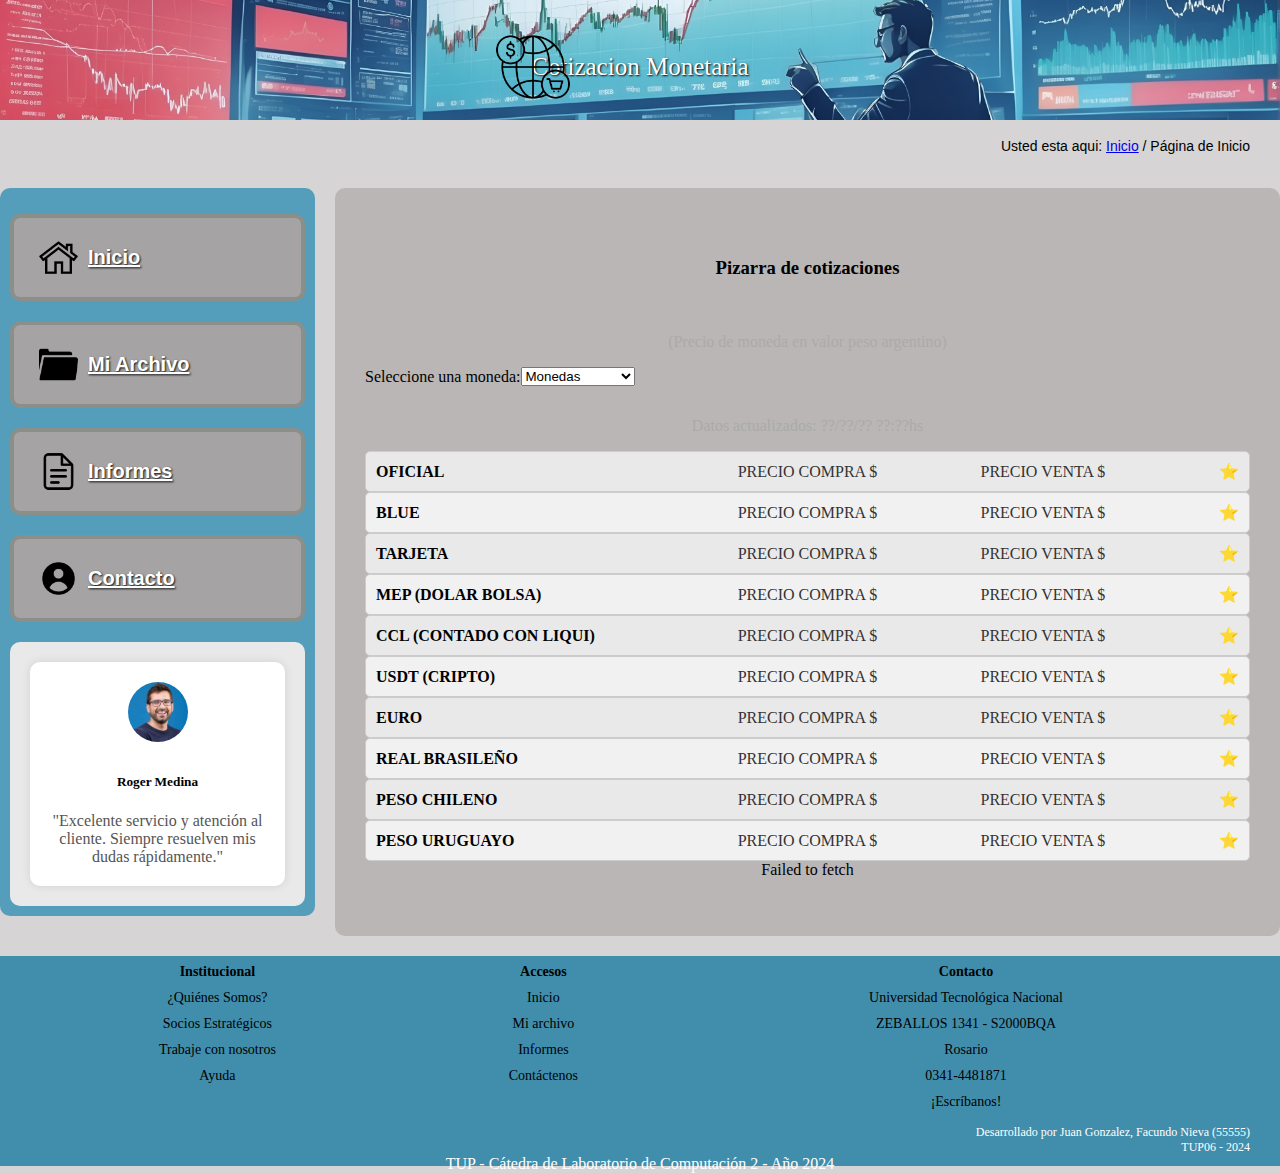
<file: index.html>
<!DOCTYPE html>
<html lang="es">
<head>
    <meta charset="UTF-8">
    <meta name="viewport" content="width=device-width, initial-scale=1.0">
    <title>Cotizacion Hoy</title>
    <link rel="Icon" href="img/mercado-global.png">
    <link rel="stylesheet" href="css/common.css">
    <link rel="stylesheet" href="css/pages/index.css">
    
</head>
<body>
    <header class="header">
        <div class="Imagen_header">
            <img src="img/cabecera-header.jpg" alt="Header Image">
        </div>
        <div class="logotipo">
            <img src="img/mercado-global.png" alt="Logo">
        </div>

        <p>Usted esta aqui: <a href="index.html">Inicio</a> / Página de Inicio</p>

    </header>

    <section id="sections_articulos">
        <div class="sections_articulos">
            <nav>
                <ul>
                    <li>
                        <img src="img/hogar.png" alt="Icono">
                        <a href="#Inicio">Inicio</a>
                    </li>
                    <li>
                        <img src="img/carpeta.png" alt="Icono">
                        <a href="Miarchivo.html" target="_self">Mi Archivo</a>
                    </li>
                    <li>
                        <img src="img/documento.png" alt="Icono">
                        <a href="informes.html" target="_self">Informes</a>
                    </li>
                    <li>
                        <img src="./img/perfil.png" alt="Icono">
                        <a href="Contacto.html" target="_self">Contacto</a>
                    </li>
                </ul>
            </nav>
            <div class="opinion-rotator">
                <div class="opinion active">
                    <img src="img/usario1.jpg" alt="Usuario 1">
                    <h5>Roger Medina</h5>
                    <p>"Excelente servicio y atención al cliente. Siempre resuelven mis dudas rápidamente."</p>
                </div>
                <div class="opinion">
                    <img src="img/usario2c.jpg" alt="Usuario 2">
                    <h5>Carlos Alcaraz</h5>
                    <p>"Los precios son muy competitivos y siempre actualizados. Recomiendo este servicio."</p>
                </div>
                <div class="opinion">
                    <img src="img/usuario3.jpeg" alt="Usuario 3">
                    <h5>Facundo Lopez</h5>
                    <p>"Tienen un buen servicio y las cotizaciones son siempre correctas. Muy satisfecho."</p>
                </div>
            </div>
    </section>

    <main class="main" id="main">
        <h3>Pizarra de cotizaciones</h3>
        <p>(Precio de moneda en valor peso argentino)</p>
        <div class="currency-container">
            <div>
            
            </div>
            <div class="currency-selector" id="currency-selector">
                <label for="monetary-selector">Seleccione una moneda:</label>
                <select name="monetary-selector" id="monetary-selector">
                    <option value="TODAS LAS MONEDAS" selected>Monedas</option>
                    <option value="DOLAR OFICIAL">Dolar Oficial</option>
                    <option value="DOLAR BLUE">Dolar Blue</option>
                    <option value="DOLAR MEP">Dolar MEP</option>
                    <option value="DOLAR CCL">Dolar CCL</option>
                    <option value="DOLAR TARJETA">Dolar Tarjeta</option>
                    <option value="DOLAR CRIPTO">Dolar Cripto</option>
                    <option value="EURO">Euro</option>
                    <option value="REAL BRASILEÑO">Real Brasileño</option>
                    <option value="PESO CHILENO">Peso Chileno</option>
                    <option value="PESO URUGUAYO">Peso Uruguayo</option>
                </select>
            </div>
        </div>

        <div class="currency-displayer" id="currency-displayer">
            <p>Datos actualizados: ??/??/?? ??:??hs</p>
            <form action="" method="post" id="currency-displayer-form">
                <div class="currency-board">
                    <div class="currency-row">
                        <div class="tipo-moneda">OFICIAL</div>
                        <div class="precio-compra">PRECIO COMPRA $</div>
                        <div class="precio-venta">PRECIO VENTA $</div>
                        <div class="moneda-favorita">⭐</div>
                    </div>
                    <div class="currency-row">
                        <div class="tipo-moneda">BLUE</div>
                        <div class="precio-compra">PRECIO COMPRA $</div>
                        <div class="precio-venta">PRECIO VENTA $</div>
                        <div class="moneda-favorita">⭐</div>
                    </div>
                    <div class="currency-row">
                        <div class="tipo-moneda">TARJETA</div>
                        <div class="precio-compra">PRECIO COMPRA $</div>
                        <div class="precio-venta">PRECIO VENTA $</div>
                        <div class="moneda-favorita">⭐</div>
                    </div>
                    <div class="currency-row">
                        <div class="tipo-moneda">MEP (DOLAR BOLSA)</div>
                        <div class="precio-compra">PRECIO COMPRA $</div>
                        <div class="precio-venta">PRECIO VENTA $</div>
                        <div class="moneda-favorita">⭐</div>
                    </div>
                    <div class="currency-row">
                        <div class="tipo-moneda">CCL (CONTADO CON LIQUI)</div>
                        <div class="precio-compra">PRECIO COMPRA $</div>
                        <div class="precio-venta">PRECIO VENTA $</div>
                        <div class="moneda-favorita">⭐</div>
                    </div>
                    <div class="currency-row">
                        <div class="tipo-moneda">USDT (CRIPTO)</div>
                        <div class="precio-compra">PRECIO COMPRA $</div>
                        <div class="precio-venta">PRECIO VENTA $</div>
                        <div class="moneda-favorita">⭐</div>
                    </div>
                    <div class="currency-row">
                        <div class="tipo-moneda">EURO</div>
                        <div class="precio-compra">PRECIO COMPRA $</div>
                        <div class="precio-venta">PRECIO VENTA $</div>
                        <div class="moneda-favorita">⭐</div>
                    </div>
                    <div class="currency-row">
                        <div class="tipo-moneda">REAL BRASILEÑO</div>
                        <div class="precio-compra">PRECIO COMPRA $</div>
                        <div class="precio-venta">PRECIO VENTA $</div>
                        <div class="moneda-favorita">⭐</div>
                    </div>
                    <div class="currency-row">
                        <div class="tipo-moneda">PESO CHILENO</div>
                        <div class="precio-compra">PRECIO COMPRA $</div>
                        <div class="precio-venta">PRECIO VENTA $</div>
                        <div class="moneda-favorita">⭐</div>
                    </div>
                    <div class="currency-row">
                        <div class="tipo-moneda">PESO URUGUAYO</div>
                        <div class="precio-compra">PRECIO COMPRA $</div>
                        <div class="precio-venta">PRECIO VENTA $</div>
                        <div class="moneda-favorita">⭐</div>
                    </div>
                </div>
            </form>
        </div>   
    </main>

    <footer class="footer1" id="footer1">
        <div class="table-footer">
            <table>
                <tr>
                    <th>Institucional</th>
                    <th>Accesos</th>
                    <th>Contacto</th>
                </tr>
                <tr>
                    <td><a href="#Quienes-somos">¿Quiénes Somos?</a></td>
                    <td><a href="index.html">Inicio</a></td>
                    <td>Universidad Tecnológica Nacional</td>
                </tr>
                <tr>
                    <td><a href="#Socios">Socios Estratégicos</a></td>
                    <td><a href="Miarchivo.html">Mi archivo</a></td>
                    <td>ZEBALLOS 1341 - S2000BQA</td>
                </tr>
                <tr>
                    <td><a href="#Trabaje-con-nosotros">Trabaje con nosotros</a></td>
                    <td><a href="informes.html">Informes</a></td>
                    <td>Rosario</td>
                </tr>
                <tr>
                    <td><a href="Ayuda">Ayuda</a></td>
                    <td><a href="Contacto.html">Contáctenos</a></td>
                    <td>0341-4481871</td>
                </tr>
                <tr>
                    <td></td>
                    <td></td>
                    <td><a href="mailto:contacto@utn.edu.ar">¡Escríbanos!</a></td>
                </tr>
            </table>
            <div class="desarrolladores">
                Desarrollado por Juan Gonzalez, Facundo Nieva (55555) <br> <!--Incluir numero de legajo en ()-->
                TUP06 - 2024
            </div>
            <div class="info">
                TUP - Cátedra de Laboratorio de Computación 2 - Año 2024
            </div>
        </div>
    </footer>
    <script src="js/pages/index.js"></script>
    <script src="js/common.js"></script>

</body>
</html>
</file>
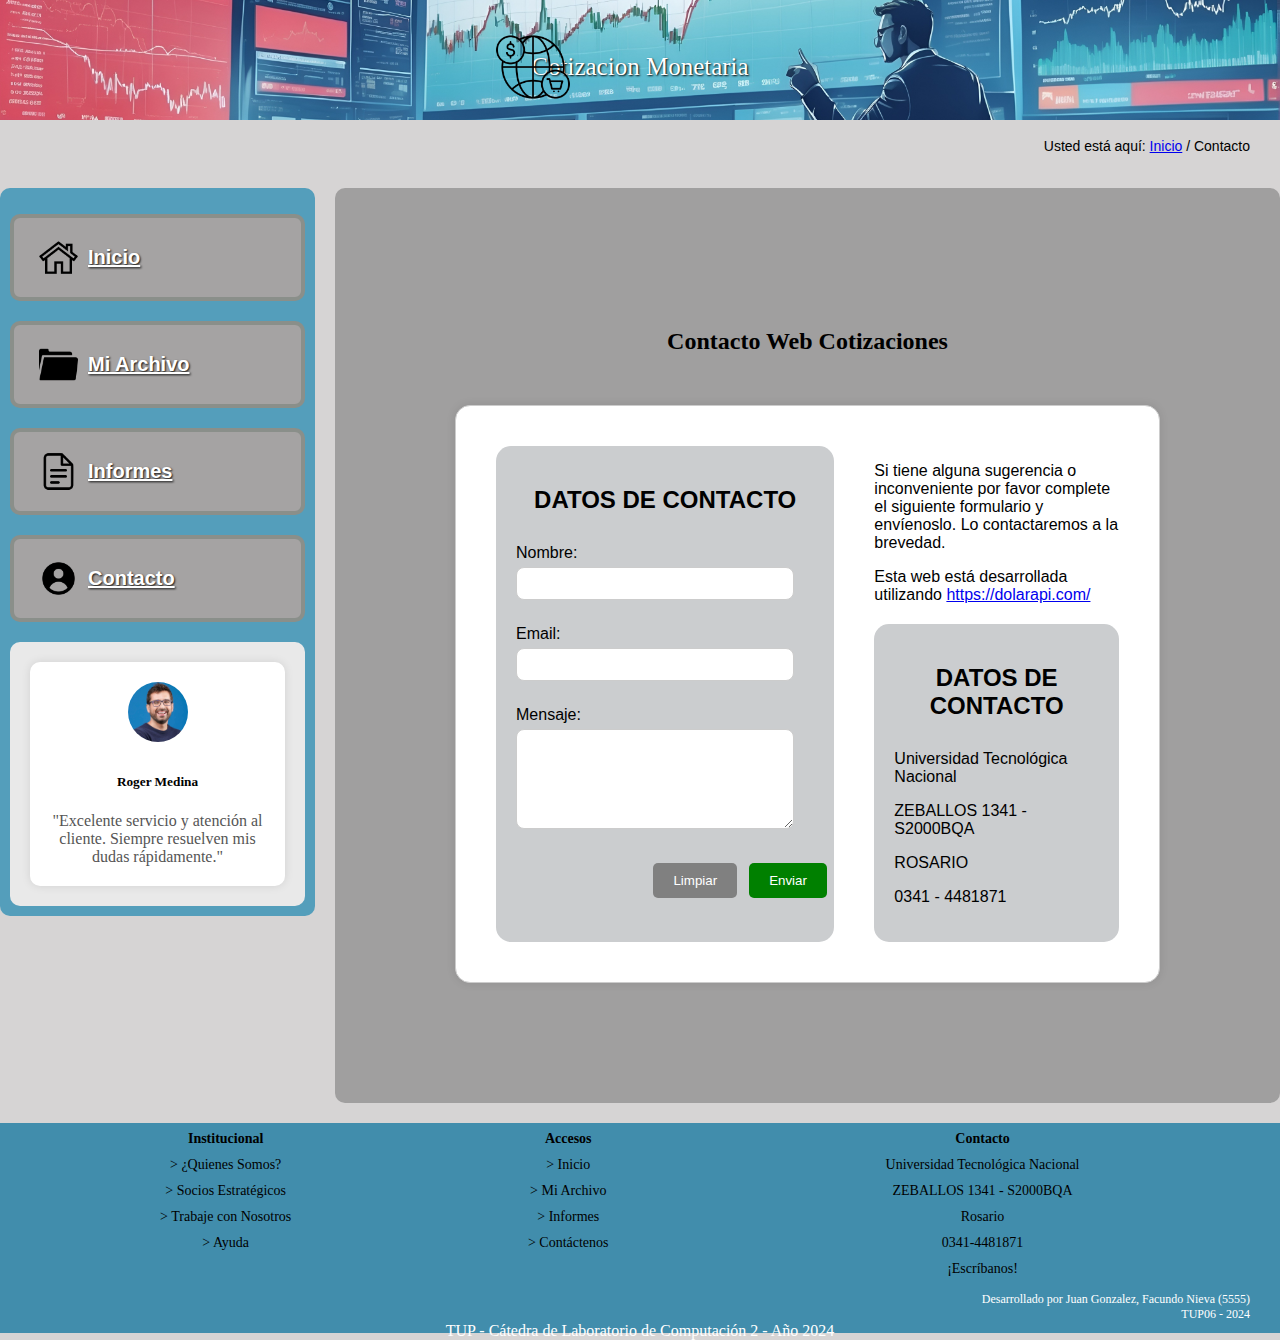
<file: Contacto.html>
<!DOCTYPE html>
<html lang="en">

<head>
    <meta charset="UTF-8">
    <meta name="viewport" content="width=device-width, initial-scale=1.0">
    <title>Cotizacion Hoy</title>
    <link rel="Icon" href="img/mercado-global.png">
    <link rel="stylesheet" href="css/common.css">
    <link rel="stylesheet" href="css/pages/contacto.css">
</head>

<body>
    <header>
        <div class="Imagen_header">
            <img src="img/cabecera-header.jpg" alt="">
        </div>
        <div class="logotipo">
            <img src="img/mercado-global.png" alt="">
        </div>
        <p>Usted está aquí: <a href="index.html">Inicio</a> / Contacto</p>
    </header>

    <section id="sections_articulos">
        <div class="sections_articulos">
            <nav>
                <ul>
                    <li>
                        <img src="img/hogar.png" alt="Icono"> <!-- Agregar icono -->
                        <a href="index.html">Inicio</a>
                    </li>
                    <li>
                        <img src="img/carpeta.png" alt="Icono"> <!-- Agregar icono -->
                        <a href="Miarchivo.html">Mi Archivo</a>
                    </li>
                    <li>
                        <img src="img/documento.png" alt="Icono"> <!-- Agregar icono -->
                        <a href="informes.html">Informes</a>
                    </li>
                    <li>
                        <img src="img/perfil.png" alt="Icono"> <!-- Agregar icono -->
                        <a href="#footer-contacto">Contacto</a>
                    </li>
                </ul>
            </nav>
            <div class="opinion-rotator">
                <div class="opinion active">
                    <img src="img/usario1.jpg" alt="Usuario 1">
                    <h5>Roger Medina</h5>
                    <p>"Excelente servicio y atención al cliente. Siempre resuelven mis dudas rápidamente."</p>
                </div>
                <div class="opinion">
                    <img src="img/usario2c.jpg" alt="Usuario 2">
                    <h5>Carlos Alcaraz</h5>
                    <p>"Los precios son muy competitivos y siempre actualizados. Recomiendo este servicio."</p>
                </div>
                <div class="opinion">
                    <img src="img/usuario3.jpeg" alt="Usuario 3">
                    <h5>Facundo Lopez</h5>
                    <p>"Tienen un buen servicio y las cotizaciones son siempre correctas. Muy satisfecho."</p>
                </div>
            </div>
        </div>
    </section>

    <main class="Main" id="Main">
        <div class="texto-contactowebcotizaciones">
            <h2>Contacto Web Cotizaciones</h2>
        </div>
        <div class="container">
            <div class="formulario-container">
                <h2>DATOS DE CONTACTO</h2>
                <div class="formulario">
                    <form id="contact-form">
                        <div class="form-group">
                            <label for="nombre" id="nombrelabel">Nombre: </label>
                            <input type="text" name="nombre" id="nombre" required>
                        </div>
                        <div class="form-group">
                            <label for="email" id="emaillabel">Email: </label>
                            <input type="email" name="email" id="email" required>
                        </div>
                        <div class="form-group">
                            <label for="mensaje" id="mensajelabel">Mensaje: </label>
                            <textarea name="mensaje" id="mensaje" required></textarea>
                        </div>
                        <div class="form-botones">
                            <button type="button" class="btn-limpiar">Limpiar</button>
                            <button type="submit" class="btn-enviar">Enviar</button>
                        </div>
                    </form>
                </div>
            </div>
            <div class="derecha">
                <div class="parrafo">
                    <p>Si tiene alguna sugerencia o inconveniente por favor complete el siguiente formulario y
                        envíenoslo. Lo contactaremos a la brevedad.</p>
                    <p>Esta web está desarrollada utilizando <a href="https://dolarapi.com/"
                            target="_blank">https://dolarapi.com/</a>
                    </p>
                </div>
                <div class="datos-contacto">
                    <h2>DATOS DE CONTACTO</h2>
                    <p>Universidad Tecnológica Nacional</p>
                    <p>ZEBALLOS 1341 - S2000BQA</p>
                    <p>ROSARIO</p>
                    <p>0341 - 4481871</p>
                </div>
            </div>
        </div>
    </main>

    <footer class="footer1" id="footer">
        <div class="table-footer">
            <table>
                <tr>
                    <th>Institucional</th>
                    <th>Accesos</th>
                    <th>Contacto</th>
                </tr>
                <tr>
                    <td><a href="#Quienes-somos">> ¿Quienes Somos?</a></td>
                    <td><a href="#Inicio">> Inicio</a></td>
                    <td>Universidad Tecnológica Nacional</td>
                </tr>
                <tr>
                    <td><a href="#socios">> Socios Estratégicos</a></td>
                    <td><a href="#Miarchivo">> Mi Archivo</a></td>
                    <td>ZEBALLOS 1341 - S2000BQA</td>
                </tr>
                <tr>
                    <td><a href="#Trabaje-con-nosotros">> Trabaje con Nosotros</a></td>
                    <td><a href="#Iformes">> Informes</a></td>
                    <td>Rosario</td>
                </tr>
                <tr>
                    <td><a href="#Ayuda">> Ayuda</a></td>
                    <td><a href="#Contactenos">> Contáctenos</a></td>
                    <td>0341-4481871</td>
                </tr>
                <tr>
                    <td></td>
                    <td></td>
                    <td><a href="mailto:contacto@utn.edu.ar">¡Escríbanos!</a></td>
                </tr>
            </table>
            <div class="desarrolladores">
                Desarrollado por Juan Gonzalez, Facundo Nieva (5555) <br>
                TUP06 - 2024
            </div>
            <div class="info">
                TUP - Cátedra de Laboratorio de Computación 2 - Año 2024
            </div>
        </div>
    </footer>

    <script src="https://cdn.emailjs.com/dist/email.min.js"></script>
    <script>
        (function () {
            emailjs.init("aHOY9CmCGaTgBlFBd"); 
        })();
    </script>
    <script src="js/pages/contacto.js"></script>
    <script src="js/common.js"></script>
</body>

</html>
</file>
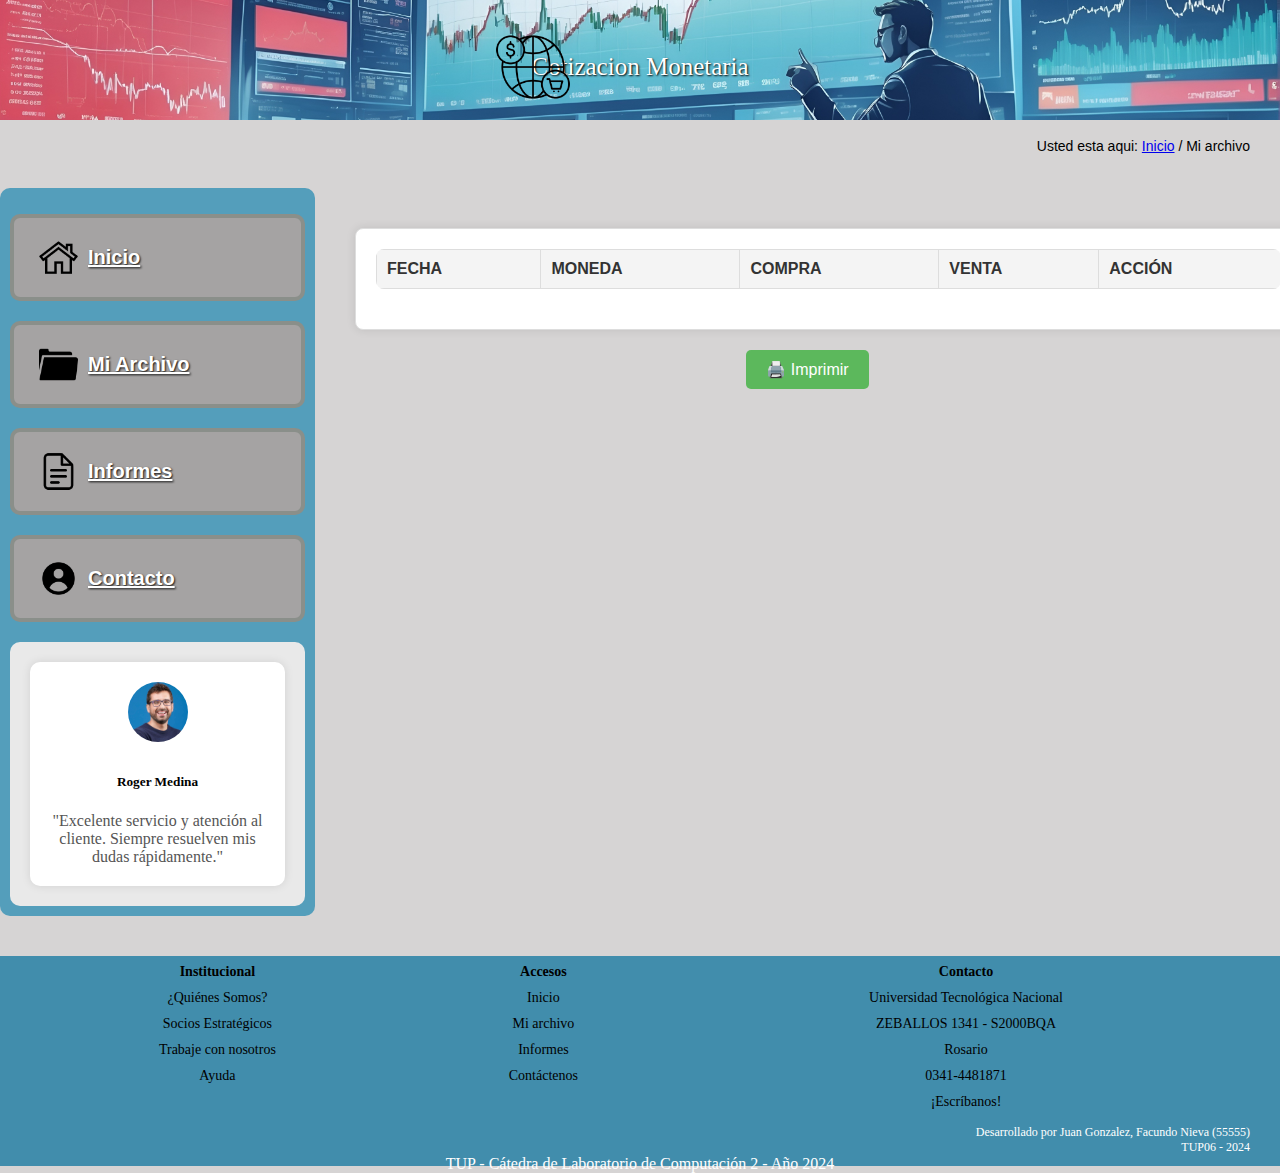
<file: Miarchivo.html>
<!DOCTYPE html>
<html lang="en">
<head>
    <meta charset="UTF-8">
    <meta name="viewport" content="width=device-width, initial-scale=1.0">
    <title>Cotizacion Hoy</title>
    <link rel="Icon" href="img/mercado-global.png">
    <link rel="stylesheet" href="css/common.css">
    <link rel="stylesheet" href="css/pages/miarchivo.css">
    
    
</head>

<body>
    <header>
        <div class="Imagen_header">
            <img src="img/cabecera-header.jpg" alt="">
        </div>
        <div class="logotipo">
            <img src="img/mercado-global.png" alt="">
        </div>
        <p>Usted esta aqui: <a href="index.html">Inicio</a> / Mi archivo</p>
    </header>

    <section id="sections_articulos">
        <div class="sections_articulos">
            <nav>
                <ul>
                    <li>
                        <img src="img/hogar.png" alt="Icono"> <!-- Agregar icono -->
                        <a href="index.html">Inicio</a>
                    </li> 
                    <li>
                        <img src="img/carpeta.png" alt="Icono"> <!-- Agregar icono -->
                        <a href="#articulo-secciones-Mi Archivo">Mi Archivo</a>
                    </li>
                    <li>
                        <img src="img/documento.png" alt="Icono"> <!-- Agregar icono -->
                        <a href="informes.html">Informes</a>
                    </li>
                    <li>
                        <img src="img/perfil.png" alt="Icono"> <!-- Agregar icono -->
                        <a href="Contacto.html">Contacto</a>
                    </li>
                </ul>
            </nav>
            <div class="opinion-rotator">
                <div class="opinion active">
                    <img src="img/usario1.jpg" alt="Usuario 1">
                    <h5>Roger Medina</h5>
                    <p>"Excelente servicio y atención al cliente. Siempre resuelven mis dudas rápidamente."</p>
                </div>
                <div class="opinion">
                    <img src="img/usario2c.jpg" alt="Usuario 2">
                    <h5>Carlos Alcaraz</h5>
                    <p>"Los precios son muy competitivos y siempre actualizados. Recomiendo este servicio."</p>
                </div>
                <div class="opinion">
                    <img src="img/usuario3.jpeg" alt="Usuario 3">
                    <h5>Facundo Lopez</h5>
                    <p>"Tienen un buen servicio y las cotizaciones son siempre correctas. Muy satisfecho."</p>
                </div>
            </div>
        </div> 
    </section>

    <main class="main-mi-archivo" id="main">
        <form action="tu_accion.php" method="post">
            <div class="mi-archivo-container">
                <table>
                    <thead>
                        <tr>
                            <th>FECHA</th>
                            <th>MONEDA</th>
                            <th>COMPRA</th>
                            <th>VENTA</th>
                            <th>ACCIÓN</th>
                        </tr>
                    </thead>
                    <tbody id="saved-quotes-tbody">
                        <tr>
                            <td>15/04/2024</td>
                            <td>
                                Dólar Blue<br>
                                Dólar MEP<br>
                                Dólar Tarjeta<br>
                                Dólar Cripto<br>
                                Euro
                            </td>
                            <td>
                                $995<br>
                                $996.09<br>
                                $1355.2<br>
                                $1050<br>
                                $1000
                            </td>
                            <td>
                                $1015<br>
                                $1000.06<br>
                                $1419.2<br>
                                $1086<br>
                                $1200
                            </td>
                            <td><button class="delete-button" type="submit" name="delete" value="15/04/2024">🗑️</button></td>
                        </tr>
                        <tr>
                            <td>14/04/2024</td>
                            <td>
                                Dólar Blue<br>
                                Dólar MEP<br>
                                Dólar Tarjeta<br>
                                Dólar Cripto<br>
                                Euro
                            </td>
                            <td>
                                $995<br>
                                $996.09<br>
                                $1355.2<br>
                                $1050<br>
                                $1000
                            </td>
                            <td>
                                $1015<br>
                                $1000.06<br>
                                $1419.2<br>
                                $1086<br>
                                $1200
                            </td>
                            <td><button class="delete-button" type="submit" name="delete" value="14/04/2024">🗑️</button></td>
                        </tr>
                        <tr>
                            <td>13/04/2024</td>
                            <td>
                                Dólar MEP<br>
                                Dólar Tarjeta<br>
                                Dólar Cripto<br>
                                Euro
                            </td>
                            <td>
                                $995<br>
                                $1355.2<br>
                                $1050<br>
                                $1000
                            </td>
                            <td>
                                $1015<br>
                                $1419.2<br>
                                $1086<br>
                                $1200
                            </td>
                            <td><button class="delete-button" type="submit" name="delete" value="13/04/2024">🗑️</button></td>
                        </tr>
                    </tbody>
                </table>
            </div>
            <button class="print-button" type="button" onclick="window.print();">🖨️ Imprimir</button>
        </form>
    </main>

    <footer class="footer1" id="footer1">
        <div class="table-footer">
            <table>
                <tr>
                    <th>Institucional</th>
                    <th>Accesos</th>
                    <th>Contacto</th>
                </tr>
                <tr>
                    <td><a href="#Quienes-somos">¿Quiénes Somos?</a></td>
                    <td><a href="#Inicio">Inicio</a></td>
                    <td>Universidad Tecnológica Nacional</td>
                </tr>
                <tr>
                    <td><a href="#Socios">Socios Estratégicos</a></td>
                    <td><a href="#Miarchivo">Mi archivo</a></td>
                    <td>ZEBALLOS 1341 - S2000BQA</td>
                </tr>
                <tr>
                    <td><a href="#Trabaje-con-nosotros">Trabaje con nosotros</a></td>
                    <td><a href="#Informes">Informes</a></td>
                    <td>Rosario</td>
                </tr>
                <tr>
                    <td><a href="Ayuda">Ayuda</a></td>
                    <td><a href="#Contactenos">Contáctenos</a></td>
                    <td>0341-4481871</td>
                </tr>
                <tr>
                    <td></td>
                    <td></td>
                    <td><a href="mailto:contacto@utn.edu.ar">¡Escríbanos!</a></td>
                </tr>
            </table>
            <div class="desarrolladores">
                Desarrollado por Juan Gonzalez, Facundo Nieva (55555) <br> <!--Incluir numero de legajo en ()-->
                TUP06 - 2024
            </div>
            <div class="info">
                TUP - Cátedra de Laboratorio de Computación 2 - Año 2024
            </div>
        </div>
    </footer>
    
    <script src="js/pages/miarchivo.js"></script>
    <script src="js/common.js"></script>
</body>
</html>
</file>
<file: css/common.css>
body {
    background-color: rgb(214, 212, 212);
    position: relative;
    flex-direction: column;
    min-height: 100vh;
    margin: 0;
    padding: 0;
    display: grid;
    grid-template-columns: 1fr 3fr;
    grid-template-rows: auto 1fr auto;
    grid-gap: 20px;
}

header {
    position: relative;
    grid-column: 1 / -1;
}
header p{
    text-align: right;
    margin-right: 30px;
    font-family: sans-serif;
    font-size: 14px;
}

.Imagen_header img {
    width: 100%;
    height: 120px;
    object-fit: cover;
    border-radius: 0;
    
}

.Imagen_header::before {
    content: "Cotizacion Monetaria";
    position: absolute;
    top: 40%;
    left: 50%;
    transform: translate(-50%, -50%);
    color: white;
    font-size: 25px;
    font-weight: lighter;
    text-shadow: 1px 1px 2px rgba(0, 0, 0, 1);
}

.logotipo {
    position: absolute;
    top: 40%;
    left: 42%;
    transform: translate(-50%, -50%);
}

.logotipo img {
    width: 75px;
    vertical-align: middle;
    margin-right: 10px;
}

.sections_articulos {
    margin-bottom: 20px;
    background-color: rgb(84, 158, 187);
    border-radius: 10px;
    display: flex;
    flex-direction: column;
    padding: 10px;
    grid-column: 1;
    grid-row: 2;
}

.sections_articulos ul {
    list-style: none;
    padding: 0;
}

.sections_articulos ul li {
    display: flex;
    align-items: center;
    text-align: center;
    margin-bottom: 20px;
    border-radius: 10px;
    background-color: rgb(165, 163, 163);
    padding: 20px;
    border: 4px solid rgb(138, 143, 138);
    font-family: sans-serif;
    font-weight: bold;
    cursor: pointer;
}
.sections_articulos ul li:hover {
    background-color: rgb(140, 140, 140);
}
.sections_articulos ul li.selected{
    background-color: rgb(120, 120, 120);
    cursor: default;
}

.sections_articulos ul li img {
    width: 39px;
    margin-right: 10px;
    margin-left: 5px;
}

.sections_articulos ul li a {
    color: white;
    text-shadow: 1px 1px 2px rgba(0, 0, 0, 0.9);
    font-size: 20px;
}


.footer1 {
    position: relative;
    background-color: rgb(65, 141, 172);
    color: white;
    text-align: center;
    padding: 20px;
    height: 170px;
    grid-column: 1 / -1;
    grid-row: 3;
    display: flex;
    flex-direction: column;
    align-items: center;
    justify-content: center;
}
.table-footer {
    display: flex;
    justify-content: center;
    align-items: center;
    flex-direction: column;
    width: 100%;
}
.table-footer table {
    width: 100%;
    border-collapse: collapse;
    margin-top: 10px;
}
.table-footer th, .table-footer td, .table-footer a {
    color: black;
    text-decoration: none;
    font-size: 14px;
    padding: 5px;
}
.table-footer .footer1 a:hover {
    text-decoration: underline;
}
.desarrolladores {
    margin-top: 10px;
    width: 100%;
    text-align: right;
    padding-right: 20px;
    font-size: 12px;
}
.info .footer1 {
    margin-top: 5px;
    text-align: center;

} 
.comentarios {
    background-color: azure;
    border-radius: 150px;
    display: flex;
    align-items: center;
    justify-content: flex-start;
    flex-direction: row;
    text-align: center;
    padding: 20px;
    margin-top: 20px;
}
.comentarios img {
    width: 150px;
    height: auto;
    margin-right: 10px;
    margin-left: 10px;
    border-radius: 50px;
}
.comentarios p {
    margin: 10px;
}
.recomendaciones {
    background-color: #c3d6e4;
    border-radius: 10px;
    padding: 20px;
    display: flex;
    align-items: center;
    width: fit-content;
    margin: 20px auto;
    border: 2px solid #c3d6e4;
    box-shadow: 0 2px 5px rgba(0, 0, 0, 0.1);
    font-family: Arial, sans-serif;
    font-size: 16px;
    color: #333;
    text-align: center;
}
.recomendaciones img {
    width: 50px;
    height: 50px;
    border-radius: 50%;
    margin-right: 20px;
}
.recomendaciones text {
    display: flex;
    flex-direction: column;
    align-items: center;
}
.recomendaciones, .text, .name {
    font-weight: bold;
    margin-bottom: 5px;
}
.recomendaciones, .text, .comment {
    color: #555;
}

.Main {
    background-color: rgb(160, 159, 159);
    border-radius: 10px;
    display: flex;
    flex-direction: column;
    padding: 100px;
    grid-column: 2;
    grid-row: 2;
}

.opinion-rotator {
    background-color: rgb(233, 233, 233);
    border-radius: 10px;
    padding: 20px;
    text-align: center;
    position: relative;
    overflow: hidden; 
}

.opinion {
    display: none; 
}

.opinion.active {
    display: flex; 
    flex-direction: column;
    align-items: center; 
    background-color: #ffffff;
    border-radius: 10px;
    padding: 20px;
    box-shadow: 0px 0px 10px rgba(0, 0, 0, 0.1);
}

.opinion img {
    border-radius: 50%; 
    width: 60px; 
    height: 60px; 
    margin-bottom: 10px;
}

.opinion h3 {
    margin: 10px 0 5px 0;
    font-size: 1.2em; 
}

.opinion p { 
    color: #555; 
    text-align: center;
    margin: 0;
}
</file>
<file: css/pages/index.css>
.main {
    background-color: rgb(186, 182, 182);
    border-radius: 10px;
    display: flex;
    flex-direction: column;
    padding: 30px;
    grid-column: 2;
    grid-row: 2;
    text-align: center;
}

.main h3 {
    padding: 20px;
}

.main p {
    color:  #aaaaaa;
    text-shadow: rgb(rgb(35, 32, 32));
}

.currency-container {
    display: flex;
    flex-direction: column;
    align-items: flex-start;
    margin-bottom: 5px;
}

.currency-selector {
    display: flex;
    justify-content: center;
    align-items: center;
    margin-bottom: 10px;
}

#id-monetary-selector {
    margin-left: 10px;
    padding: 5px;
    border-radius: 5px;
    border: 1px solid #ccc;
}

/* Hacer css del "p" ubicado por encima a la derecha*/
.currency-display p {

}

.currency-row {
    display: flex;
    justify-content: space-between;
    padding: 10px;
    background-color: white;
    border: 1px solid #ccc;
    border-radius: 5px;
    align-items: center;
}

.tipo-moneda, .precio-compra, .precio-venta, .moneda-favorita {
    flex: 1;
    text-align: center;
}

.tipo-moneda {
    font-weight: bold;
}

.precio-compra, .precio-venta {
    color: #333;
}

.moneda-favorita {
    color: blue;
    cursor: pointer;
}

.moneda-favorita:hover {
    color: darkblue;
}


.currency-board .currency-row:nth-child(even) {
    background-color: #f1f1f1;
}

.currency-board .currency-row:nth-child(odd) {
    background-color: #e9e9e9;
}

.tipo-moneda {
    text-align: left;
    flex: 2;
}

.precio-compra, .precio-venta {
    flex: 1.5;
}

.moneda-favorita {
    flex: 0.5;
    text-align: right;
}

@media (max-width: 768px) {
    .currency-board {
        grid-template-columns: 1fr;
    }

    .tipo-moneda, .precio-compra, .precio-venta, .moneda-favorita {
        text-align: left;
    }

    .moneda-favorita {
        text-align: center;
    }
}
</file>
<file: css/pages/contacto.css>
.container {
    display: flex;
    justify-content: space-between;
    padding: 20px;
    border: 1px solid #ccc;
    border-radius: 15px;
    background-color: #fff;
    margin: 20px;
    box-shadow: 0 0 10px rgba(0, 0, 0, 0.1);
}

.formulario-container {
    background-color: rgb(203, 205, 207);
    border-radius: 15px;
    text-align: left;
    padding: 20px;
    font-family: sans-serif;
    width: 45%;
    margin: 20px;
}

h2 {
    text-align: center;
    padding-bottom: 10px;
}

.form-group {
    margin-bottom: 15px;
}

.form-group label {
    display: block;
    margin-bottom: 5px;
}

.form-group input,
.form-group textarea {
    width: calc(100% - 20px);
    padding: 8px;
    border-radius: 8px;
    border: 1px solid #ccc;
    margin-bottom: 10px;
    box-sizing: border-box;
}

.form-group textarea {
    height: 100px;
}

.form-botones {
    display: flex;
    justify-content: center;
    margin-top: 20px;
    gap: 2px;
    margin-left: 150px;
}

.btn-limpiar,
.btn-enviar {
    padding: 10px 20px;
    border: none;
    border-radius: 5px;
    cursor: pointer;
}

.btn-limpiar {
    background-color: gray;
    color: white;
    margin-right: 10px;
}

.btn-enviar {
    background-color: green;
    color: white;
}

.texto-contactowebcotizaciones {
    text-align: center;
    margin-top: 20px;
}

.derecha {
    display: inline-block;
    vertical-align: top;
    width: 45%;
    margin: 20px;
    font-family: sans-serif;
}

.derecha .parrafo {
    margin-bottom: 20px;
}

.derecha .datos-contacto {
    background-color: rgb(203, 205, 207);
    border-radius: 15px;
    padding: 20px;
    font-family: sans-serif;
}
</file>
<file: css/pages/miarchivo.css>
.main-mi-archivo {
    padding: 20px;
    font-family: Arial, sans-serif;
}

.breadcrumb {
    margin-bottom: 10px;
    font-size: 14px;
    color: #555;
}

.breadcrumb a {
    text-decoration: none;
    color: #007bff;
}

.mi-archivo-container {
    width: 100%;
    overflow-x: auto;
    margin: 20px auto;
    border-radius: 8px;
    border: 1px solid #ddd;
    box-shadow: 0 0 10px rgba(0, 0, 0, 0.1);
    background-color: #fff;
    padding: 20px;
}

.mi-archivo-container table {
    width: 100%;
    border-collapse: collapse;
    margin-bottom: 20px;
    border-radius: 8px;
    overflow: hidden;
}

.mi-archivo-container table th, .mi-archivo-container table td {
    padding: 10px;
    border: 1px solid #ddd;
    text-align: left;
}

.mi-archivo-container table th {
    background-color: #f4f4f4;
    color: #333;
}

.mi-archivo-container table td {
    background-color: #fff;
    color: #555;
}

.mi-archivo-container table tr:nth-child(even) td {
    background-color: #f9f9f9;
}

.mi-archivo-container table tr:hover td {
    background-color: #f1f1f1;
}

.delete-button {
    background-color: transparent;
    color: #d9534f;
    border: none;
    cursor: pointer;
    font-size: 16px;
}

.delete-button:hover {
    color: #c9302c;
}

.print-button {
    display: block;
    margin: 0 auto;
    background-color: #5cb85c;
    color: white;
    border: none;
    padding: 10px 20px;
    cursor: pointer;
    border-radius: 5px;
    font-size: 16px;
}

.print-button:hover {
    background-color: #4cae4c;
}
</file>
